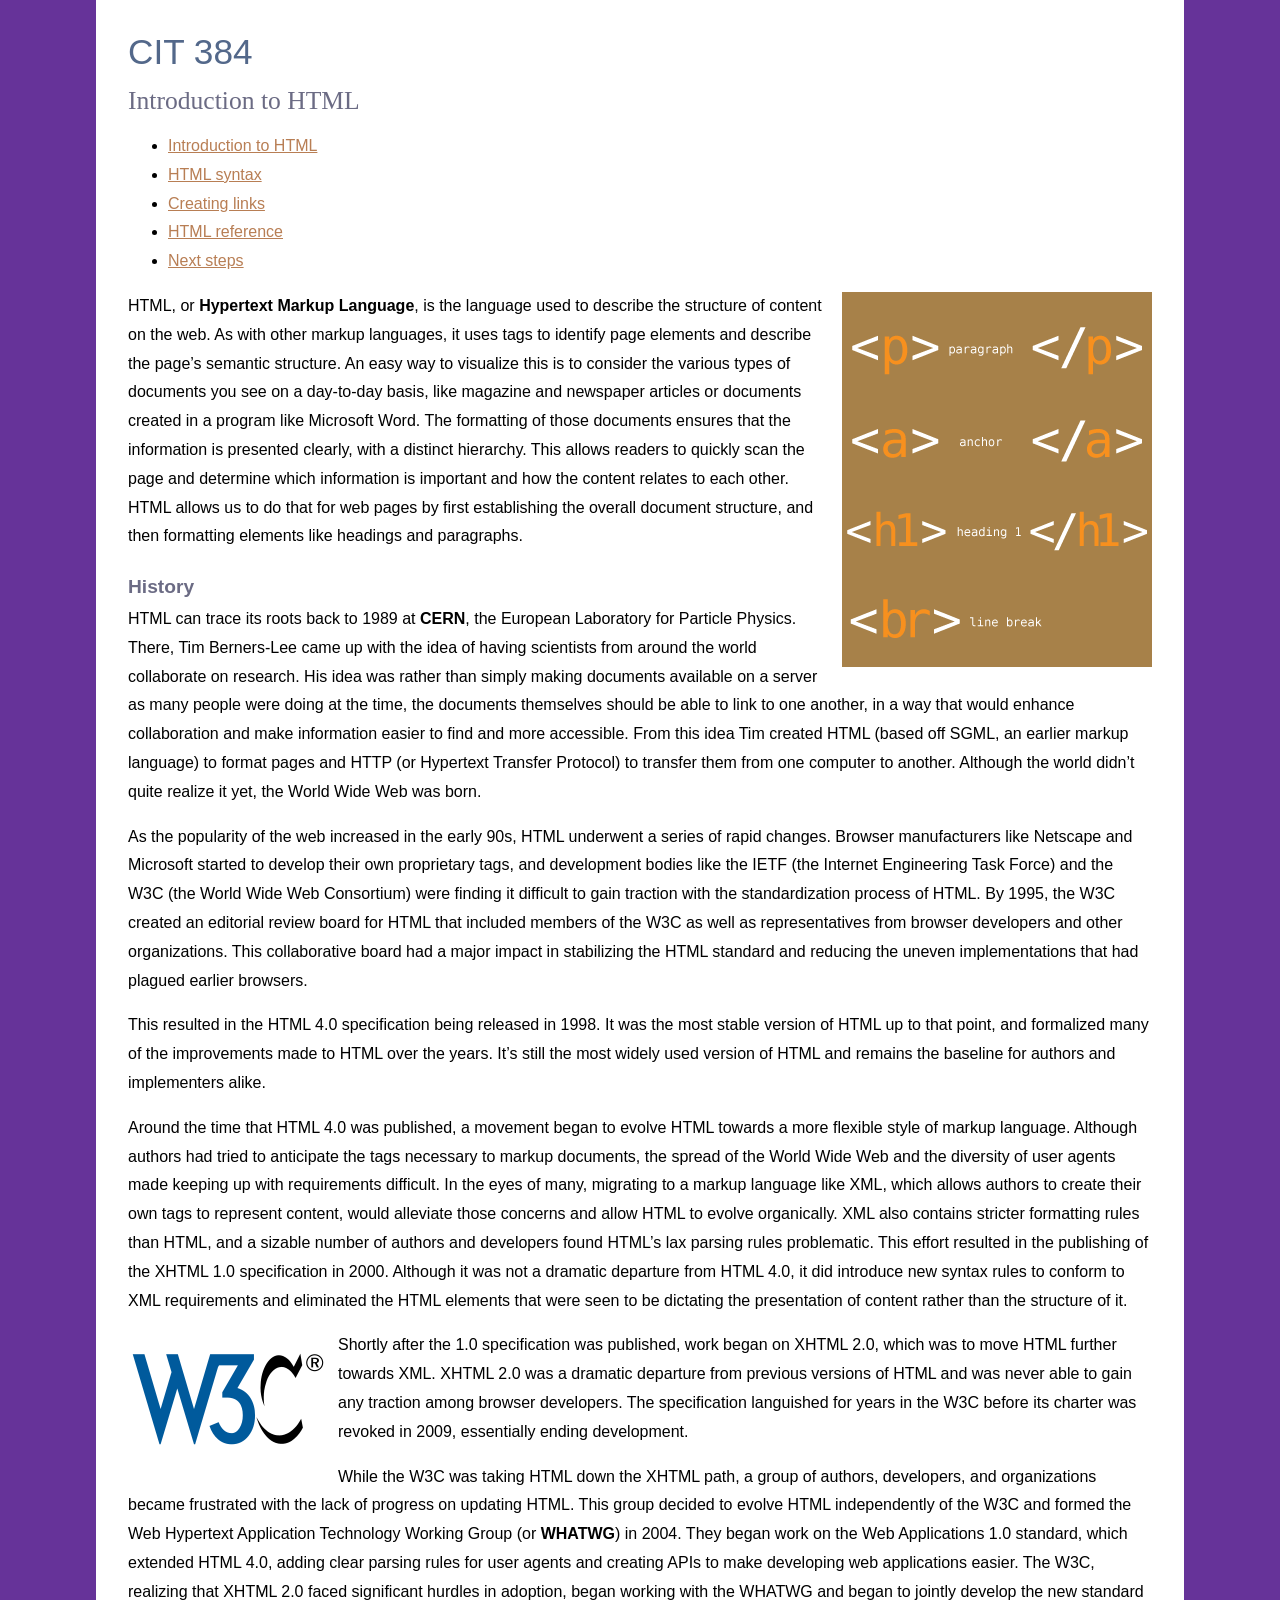
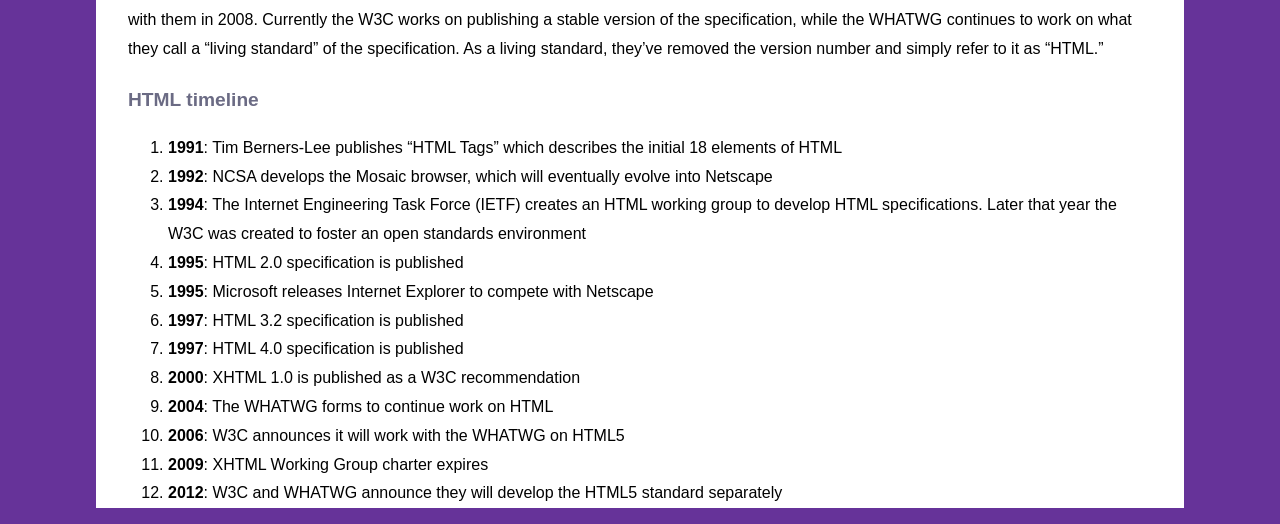
<file: index.html>
<!DOCTYPE HTML>
<html lang="en">
<head>
<meta charset="utf-8">
<title>Introduction to HTML</title>
<link href="./_css/styles.css" rel="stylesheet" type="text/css">
</head>
<body>
<h1>CIT 384</h1>
<h2>Introduction to HTML</h2>
<ul>
  <li><a href="index.html" title="Introduction to HTML">Introduction to HTML</a></li>
  <li><a href="syntax.html" title="HTML syntax">HTML syntax</a></li>
  <li><a href="links.html" title="Creating links">Creating links</a></li>
  <li><a href="reference.html" title="HTML Reference">HTML reference</a></li>
  <li><a href="next.html" title="Next steps">Next steps</a></li>
</ul>
<p><img src="images/tags.png" alt="HTML" width="310" height="375" class="flowRight">HTML, or <b>Hypertext Markup Language</b>, is the language used to describe the structure of content on the web. As with other markup languages, it uses tags to identify page elements and describe the page&rsquo;s semantic structure. An easy way to visualize this is to consider the various types of documents you see on a day-to-day basis, like magazine and newspaper articles or documents created in a program like Microsoft Word. The formatting of those documents ensures that the information is presented clearly, with a distinct hierarchy. This allows readers to quickly scan the page and determine which information is important and how the content relates to each other. HTML allows us to do that for web pages by first establishing the overall document structure, and then formatting elements like headings and paragraphs.</p>

<h3>History</h3>

<p>HTML can trace its roots back to 1989 at <b>CERN</b>, the European Laboratory for Particle Physics. There, Tim Berners-Lee came up with the idea of having scientists from around the world collaborate on research. His idea was rather than simply making documents available on a server as many people were doing at the time, the documents themselves should be able to link to one another, in a way that would enhance collaboration and make information easier to find and more accessible. From this idea Tim created HTML (based off SGML, an earlier markup language) to format pages and HTTP (or Hypertext Transfer Protocol) to transfer them from one computer to another. Although the world didn&rsquo;t quite realize it yet, the World Wide Web was born.</p>

<p>As the popularity of the web increased in the early 90s, HTML underwent a series of rapid changes. Browser manufacturers like Netscape and Microsoft started to develop their own proprietary tags, and development bodies like the IETF (the Internet Engineering Task Force) and the W3C (the World Wide Web Consortium) were finding it difficult to gain traction with the standardization process of HTML. By 1995, the W3C created an editorial review board for HTML that included members of the W3C as well as representatives from browser developers and other organizations. This collaborative board had a major impact in stabilizing the HTML standard and reducing the uneven implementations that had plagued earlier browsers.</p>

<p>This resulted in the HTML 4.0 specification being released in 1998. It was the most stable version of HTML up to that point, and formalized many of the improvements made to HTML over the years. It&rsquo;s still the most widely used version of HTML and remains the baseline for authors and implementers alike.</p>

<p>Around the time that HTML 4.0 was published, a movement began to evolve HTML towards a more flexible style of markup language. Although authors had tried to anticipate the tags necessary to markup documents, the spread of the World Wide Web and the diversity of user agents made keeping up with requirements difficult. In the eyes of many, migrating to a markup language like XML, which allows authors to create their own tags to represent content, would alleviate those concerns and allow HTML to evolve organically. XML also contains stricter formatting rules than HTML, and a sizable number of authors and developers found HTML&rsquo;s lax parsing rules problematic. This effort resulted in the publishing of the XHTML 1.0 specification in 2000. Although it was not a dramatic departure from HTML 4.0, it did introduce new syntax rules to conform to XML requirements and eliminated the HTML elements that were seen to be dictating the presentation of content rather than the structure of it.</p>

<p><img src="images/W3C_Icon.png" alt="W3C logo" width="200" height="136" class="flowLeft">Shortly after the 1.0 specification was published, work began on XHTML 2.0, which was to move HTML further towards XML. XHTML 2.0 was a dramatic departure from previous versions of HTML and was never able to gain any traction among browser developers. The specification languished for years in the W3C before its charter was revoked in 2009, essentially ending development.</p>

<p>While the W3C was taking HTML down the XHTML path, a group of authors, developers, and organizations became frustrated with the lack of progress on updating HTML. This group decided to evolve HTML independently of the W3C and formed the Web Hypertext Application Technology Working Group (or <b>WHATWG</b>) in 2004. They began work on the Web Applications 1.0 standard, which extended HTML 4.0, adding clear parsing rules for user agents and creating APIs to make developing web applications easier. The W3C, realizing that XHTML 2.0 faced significant hurdles in adoption, began working with the WHATWG and began to jointly develop the new standard with them in 2008. Currently the W3C works on publishing a stable version of the specification, while the WHATWG continues to work on what they call a &ldquo;living standard&rdquo; of the specification. As a living standard, they&rsquo;ve removed the version number and simply refer to it as &ldquo;HTML.&rdquo;</p>

<h3>HTML timeline</h3>

<ol>
  <li><b>1991</b>: Tim Berners-Lee publishes &ldquo;HTML Tags&rdquo; which describes the initial 18 elements of HTML</li>
  <li><b>1992</b>: NCSA develops the Mosaic browser, which will eventually evolve into Netscape</li>
  <li><b>1994</b>: The Internet Engineering Task Force (IETF) creates an HTML working group to develop HTML specifications. Later that year the W3C was created to foster an open standards environment</li>
  <li><b>1995</b>: HTML 2.0 specification is published</li>
  <li><b>1995</b>: Microsoft releases Internet Explorer to compete with Netscape</li>
  <li><b>1997</b>: HTML 3.2 specification is published</li>
  <li><b>1997</b>: HTML 4.0 specification is published</li>
  <li><b>2000</b>: XHTML 1.0 is published as a W3C recommendation</li>
  <li><b>2004</b>: The WHATWG forms to continue work on HTML</li>
  <li><b>2006</b>: W3C announces it will work with the WHATWG on HTML5</li>
  <li><b>2009</b>: XHTML Working Group charter expires</li>
  <li><b>2012</b>: W3C and WHATWG announce they will develop the HTML5 standard separately</li>
</ol>
</body>
</html>
</file>
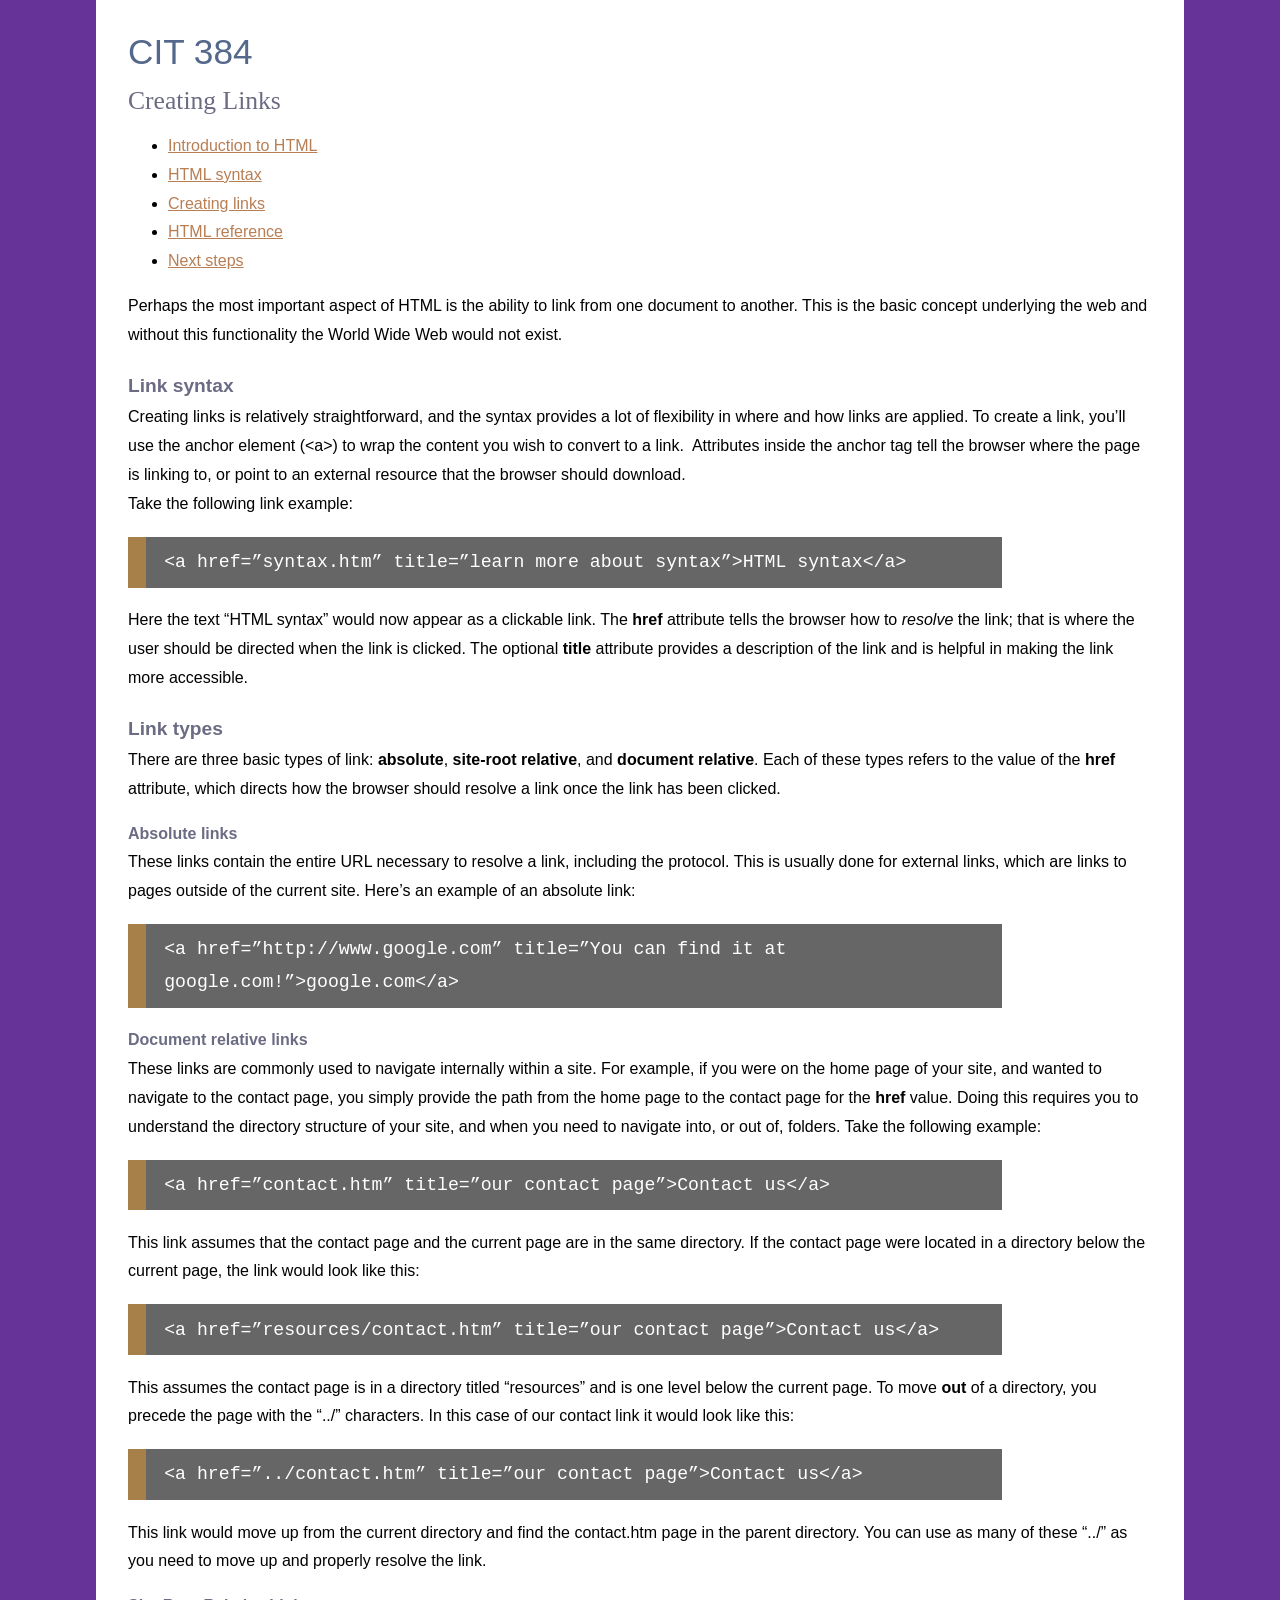
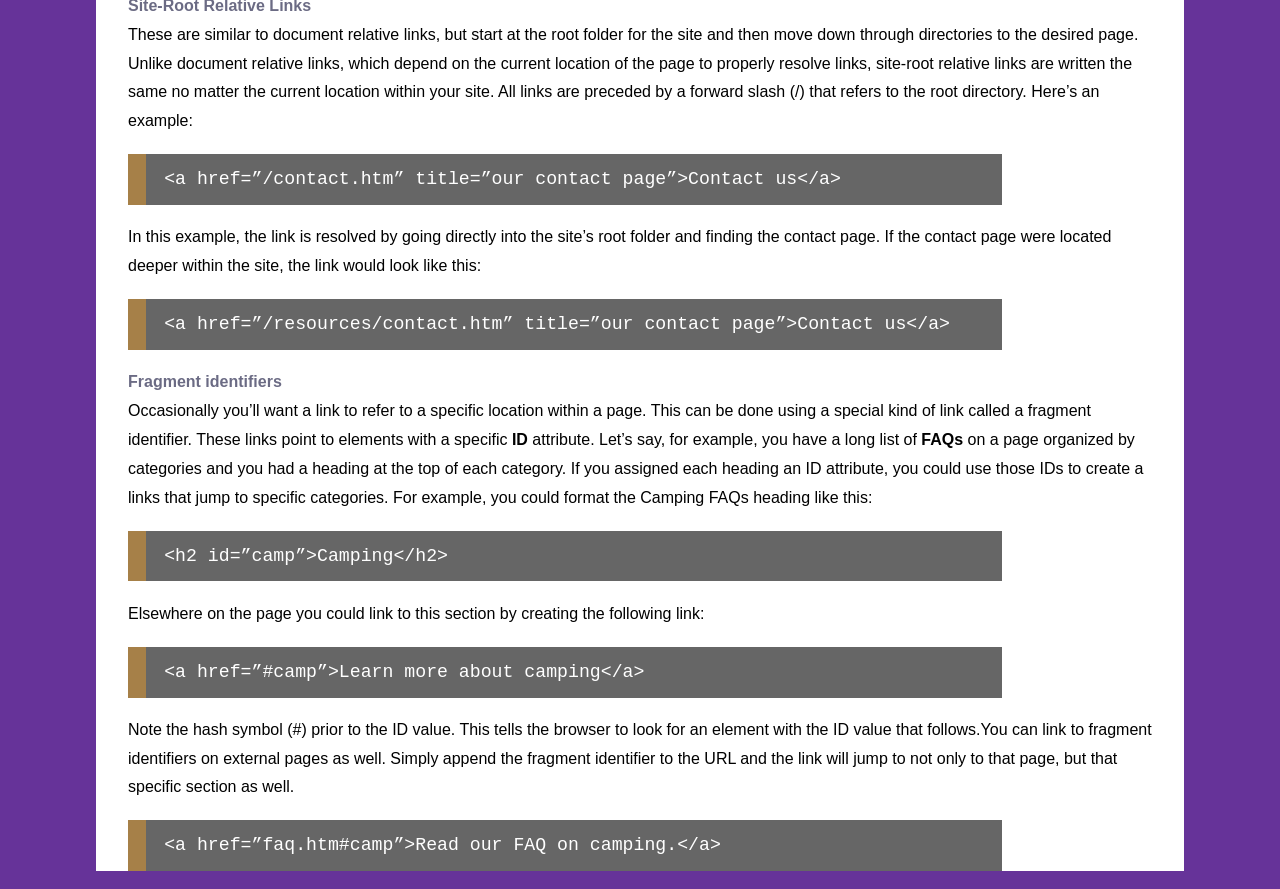
<file: links.html>
<!DOCTYPE HTML>
<html lang="en">
<head>
<meta charset="utf-8">
<title>Creating Links</title>
<link href="_css/styles.css" rel="stylesheet" type="text/css">
</head>
<body>
<h1>CIT 384</h1>
<h2>Creating Links</h2>
<ul>
  <li><a href="index.html" title="Introduction to HTML">Introduction to HTML</a></li>
  <li><a href="syntax.html" title="HTML syntax">HTML syntax</a></li>
  <li><a href="links.html" title="Creating links">Creating links</a></li>
  <li><a href="reference.html" title="HTML Reference">HTML reference</a></li>
  <li><a href="next.html" title="Next steps">Next steps</a></li>
</ul>
<p>Perhaps the most important aspect of HTML is the ability to link from one document to another. This is the basic concept underlying   the web and without this functionality the World Wide Web would not exist. </p>
<h3>Link syntax</h3>
<p>Creating links is relatively straightforward, and the syntax provides a lot of flexibility in where and how links are applied. To create a link, you&rsquo;ll use the anchor element (&lt;a&gt;) to wrap the content you wish to convert to a link.&nbsp; Attributes inside the anchor tag tell the browser where the page is linking to, or point to an external resource that the browser should download.<br>
  Take the following link example:</p>
<pre>&lt;a href=&rdquo;syntax.htm&rdquo; title=&rdquo;learn more about syntax&rdquo;&gt;HTML syntax&lt;/a&gt;</pre>
<p>Here the text &ldquo;HTML syntax&rdquo; would now appear as a clickable link. The <b>href</b> attribute tells the browser how to <em>resolve</em> the link; that is where the user should be directed when the link is clicked. The optional <b>title</b> attribute provides a description of the link and is helpful in making the link more accessible.</p>
<h3>Link types</h3>
<p>There are three basic types of link: <b>absolute</b>, <b>site-root relative</b>, and <b>document relative</b>. Each of these types refers to the value of the <b>href</b> attribute, which directs how the browser should resolve a link once the link has been clicked. </p>
<h4>Absolute links</h4>
<p>These links contain the entire URL necessary to resolve a link, including the protocol. This is usually done for external links, which are links to pages outside of the current site. Here&rsquo;s an example of an absolute link:</p>
<pre>&lt;a href=&rdquo;http://www.google.com&rdquo; title=&rdquo;You can find it at google.com!&rdquo;&gt;google.com&lt;/a&gt;</pre>
<h4>Document relative links</h4>
<p>These links are commonly used to navigate internally within a site. For example, if you were on the home page of your site, and wanted to navigate to the contact page, you simply provide the path from the home page to the contact page for the <b>href</b> value. Doing this requires you to understand the directory structure of your site, and when you need to navigate into, or out of, folders. Take the following example:</p>
<pre>&lt;a href=&rdquo;contact.htm&rdquo; title=&rdquo;our contact page&rdquo;&gt;Contact us&lt;/a&gt;</pre>
<p>This link assumes that the contact page and the current page are in the same directory. If the contact page were located in a directory below the current page, the link would look like this:</p>
<pre>&lt;a href=&rdquo;resources/contact.htm&rdquo; title=&rdquo;our contact page&rdquo;&gt;Contact us&lt;/a&gt;</pre>
<p>This assumes the contact page is in a directory titled &ldquo;resources&rdquo; and is one level below the current page. To move <b>out</b> of a directory, you precede the page with the &ldquo;../&rdquo; characters. In this case of our contact link it would look like this:</p>
<pre>&lt;a href=&rdquo;../contact.htm&rdquo; title=&rdquo;our contact page&rdquo;&gt;Contact us&lt;/a&gt;</pre>
<p> This link would move up from the current directory and find the contact.htm page in the parent directory. You can use as many of these &ldquo;../&rdquo; as you need to move up and properly resolve the link.</p>
<h4>Site-Root Relative Links</h4>
<p> These are similar to document relative links, but start at the root folder for the site and then move down through directories to the desired page. Unlike document relative links, which depend on the current location of the page to properly resolve links, site-root relative links are written the same no matter the current location within your site. All links are preceded by a forward slash (/) that refers to the root directory. Here&rsquo;s an example:</p>
<pre>&lt;a href=&rdquo;/contact.htm&rdquo; title=&rdquo;our contact page&rdquo;&gt;Contact us&lt;/a&gt;</pre>
<p> In this example, the link is resolved by going directly into the site&rsquo;s root folder and finding the contact page. If the contact page were located deeper within the site, the link would look like this:</p>
<pre>&lt;a href=&rdquo;/resources/contact.htm&rdquo; title=&rdquo;our contact page&rdquo;&gt;Contact us&lt;/a&gt;</pre>
<h4>Fragment identifiers</h4>
<p>Occasionally you&rsquo;ll want a link to refer to a specific location within a page. This can be done using a special kind of link called a fragment identifier. These links point to elements with a specific <b>ID</b> attribute. Let&rsquo;s say, for example, you have a long list of <b>FAQs</b> on a page organized by categories and you had a heading at the top of each category. If you assigned each heading an ID attribute, you could use those IDs to create a links that jump to specific categories. For example, you could format the Camping FAQs heading like this:</p>
<pre>&lt;h2 id=&rdquo;camp&rdquo;&gt;Camping&lt;/h2&gt;</pre>
<p> Elsewhere on the page you could link to this section by creating the following link:</p>
<pre>&lt;a href=&rdquo;#camp&rdquo;&gt;Learn more about camping&lt;/a&gt;</pre>
<p> Note the hash symbol (#) prior to the ID value. This tells the browser to look for an element with the ID value that follows.You can link to fragment identifiers on external pages as well. Simply append the fragment identifier to the URL and the link will jump to not only to that page, but that specific section as well.</p>
<pre>&lt;a href=&rdquo;faq.htm#camp&rdquo;&gt;Read our FAQ on camping.&lt;/a&gt;</pre>
</body>
</html>
</file>
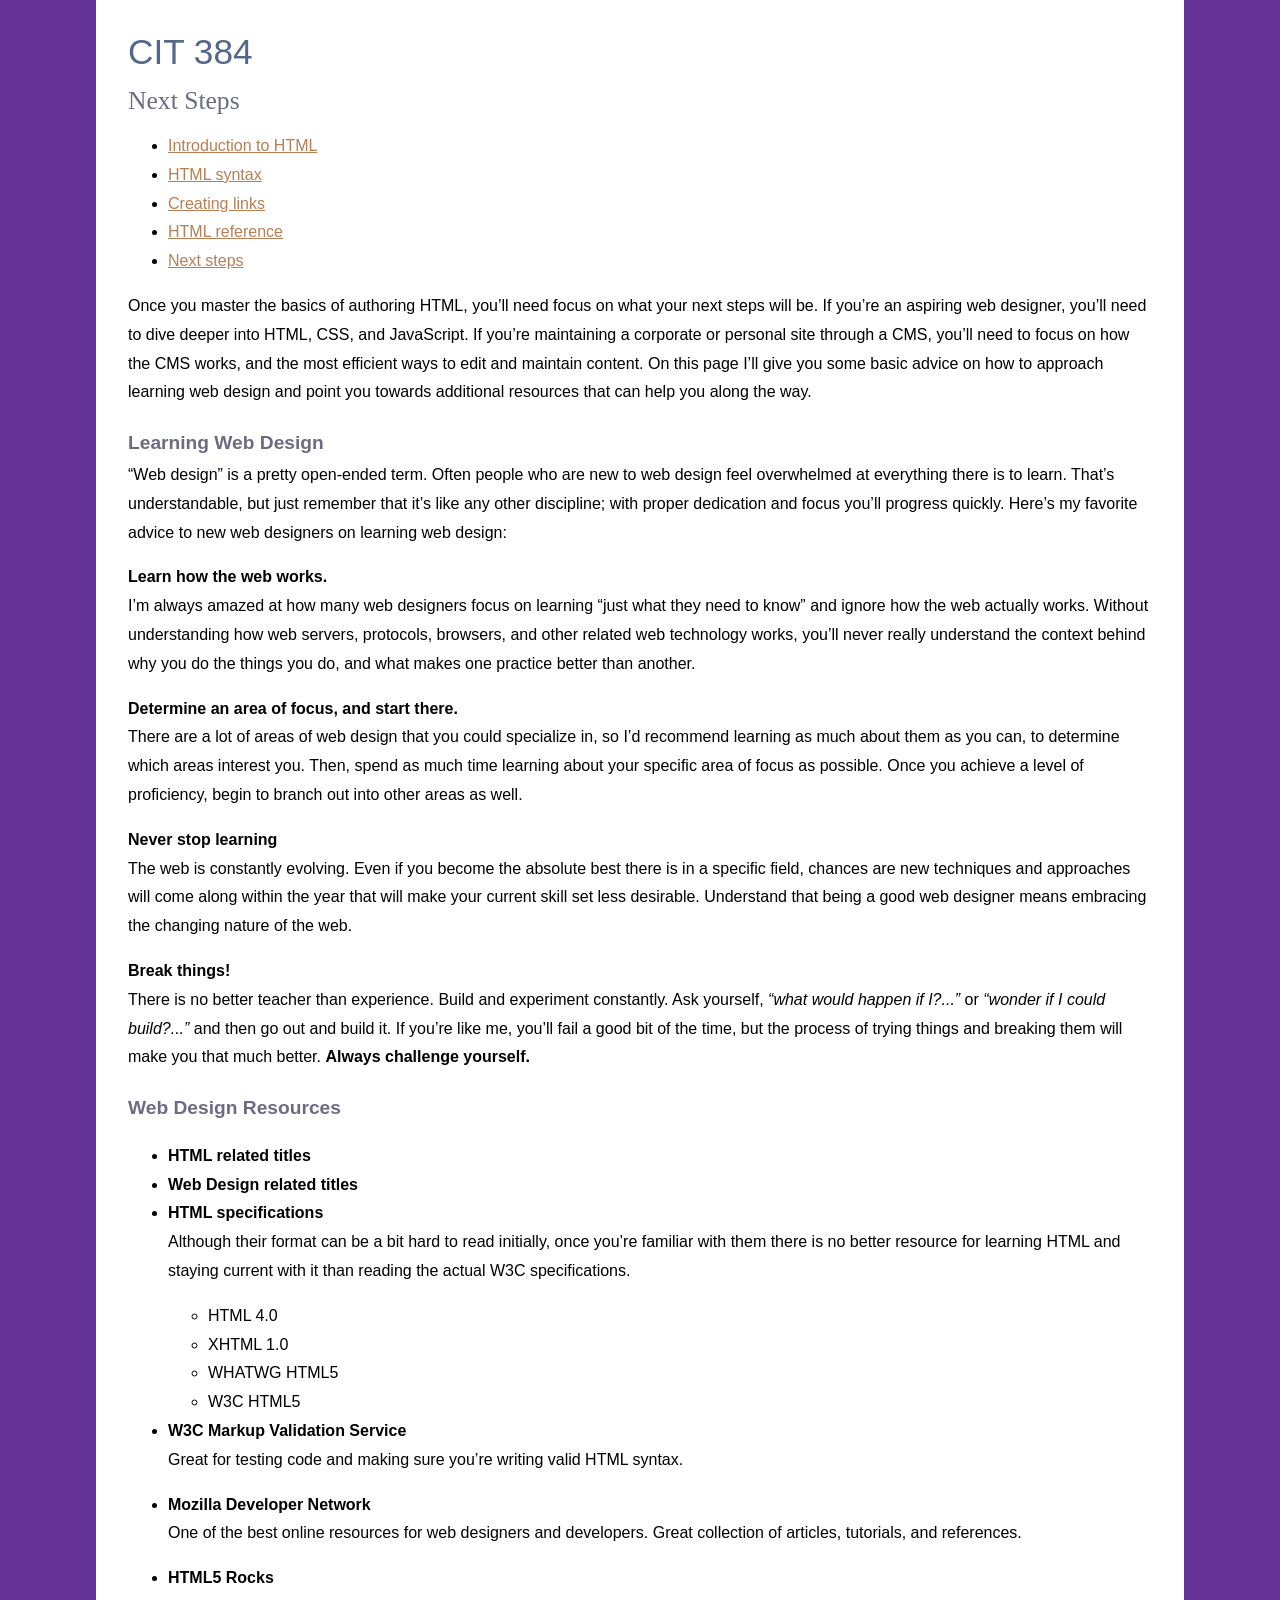
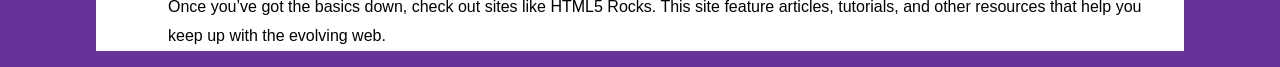
<file: next.html>
<!DOCTYPE HTML>
<html lang="en">
<head>
<meta charset="utf-8">
<title>Next Steps</title>
<link href="_css/styles.css" rel="stylesheet" type="text/css">
</head>
<body>
<h1>CIT 384</h1>
<h2>Next Steps</h2>
<ul>
  <li><a href="index.html" title="Introduction to HTML">Introduction to HTML</a></li>
  <li><a href="syntax.html" title="HTML syntax">HTML syntax</a></li>
  <li><a href="links.html" title="Creating links">Creating links</a></li>
  <li><a href="reference.html" title="HTML Reference">HTML reference</a></li>
  <li><a href="next.html" title="Next steps">Next steps</a></li>
</ul>
<p>Once you master the basics of authoring HTML, you&rsquo;ll need focus on what your next steps will be. If you&rsquo;re an aspiring web designer, you&rsquo;ll need to dive deeper into HTML, CSS, and JavaScript. If you&rsquo;re maintaining a corporate or personal site through a CMS, you&rsquo;ll need to focus on how the CMS works, and the most efficient ways to edit and maintain content. On this page I&rsquo;ll give you some basic advice on how to approach learning web design and point you towards additional resources that can help you along the way.</p>
<h3>Learning Web Design</h3>
<p>&ldquo;Web design&rdquo; is a pretty open-ended term. Often people who are new to web design feel overwhelmed at everything there is to learn. That&rsquo;s understandable, but just remember that it&rsquo;s like any other discipline; with proper dedication and focus you&rsquo;ll progress quickly. Here&rsquo;s my favorite advice to new web designers on learning web design:</p>
<p><strong>Learn how the web works.</strong><br>
  I&rsquo;m always amazed at how many web designers focus on learning &ldquo;just what they need to know&rdquo; and ignore how the web actually works. Without understanding how web servers, protocols, browsers, and other related web technology works, you&rsquo;ll never really understand the context behind why you do the things you do, and what makes one practice better than another.</p>
<p><strong>Determine an area of focus, and start there.</strong><br>
  There are a lot of areas of web design that you could specialize in, so I&rsquo;d recommend learning as much about them as you can, to determine which areas interest you. Then, spend as much time learning about your specific area of focus as possible. Once you achieve a level of proficiency, begin to branch out into other areas as well. </p>
<p><strong>Never stop learning</strong><br>
  The web is constantly evolving. Even if you become the absolute best there is in a specific field, chances are new techniques and approaches will come along within the year that will make your current skill set less desirable. Understand that being a good web designer means embracing the changing nature of the web.</p>
<p><strong>Break things!</strong><br>
  There is no better teacher than experience. Build and experiment constantly. Ask yourself, <i>&ldquo;what would happen if I?...&rdquo;</i> or <i>&ldquo;wonder if I could build?...&rdquo;</i> and then go out and build it. If you&rsquo;re like me, you&rsquo;ll fail a good bit of the time, but the process of trying things and breaking them will make you that much better. <strong>Always challenge yourself.</strong></p>
<h3>Web Design Resources</h3>
<ul>
  <li><b>HTML related titles</b></li>
  <li><b>Web Design related titles</b></li>
  <li><b>HTML specifications</b>
    <p>Although their format can be a bit hard to read initially, once you&rsquo;re familiar with them there is no better resource for learning HTML and staying current with it than reading the actual W3C specifications.</p>
    <ul>
      <li>HTML 4.0</li>
      <li>XHTML 1.0</li>
      <li>WHATWG HTML5</li>
      <li>W3C HTML5</li>
    </ul>
  </li>
  <li><b>W3C Markup Validation Service</b>
    <p>Great for testing code and making sure you&rsquo;re writing valid HTML syntax.</p>
  </li>
  <li><b>Mozilla Developer Network</b>
    <p>One of the best online resources for web designers and developers. Great collection of articles, tutorials, and references.</p>
  </li>
  <li><b>HTML5 Rocks</b>
    <p>Once you&rsquo;ve got the basics down, check out sites like HTML5 Rocks. This site feature articles, tutorials, and other resources that help you keep up with the evolving web. </p>
  </li>
</ul>

</body>
</html>
</file>
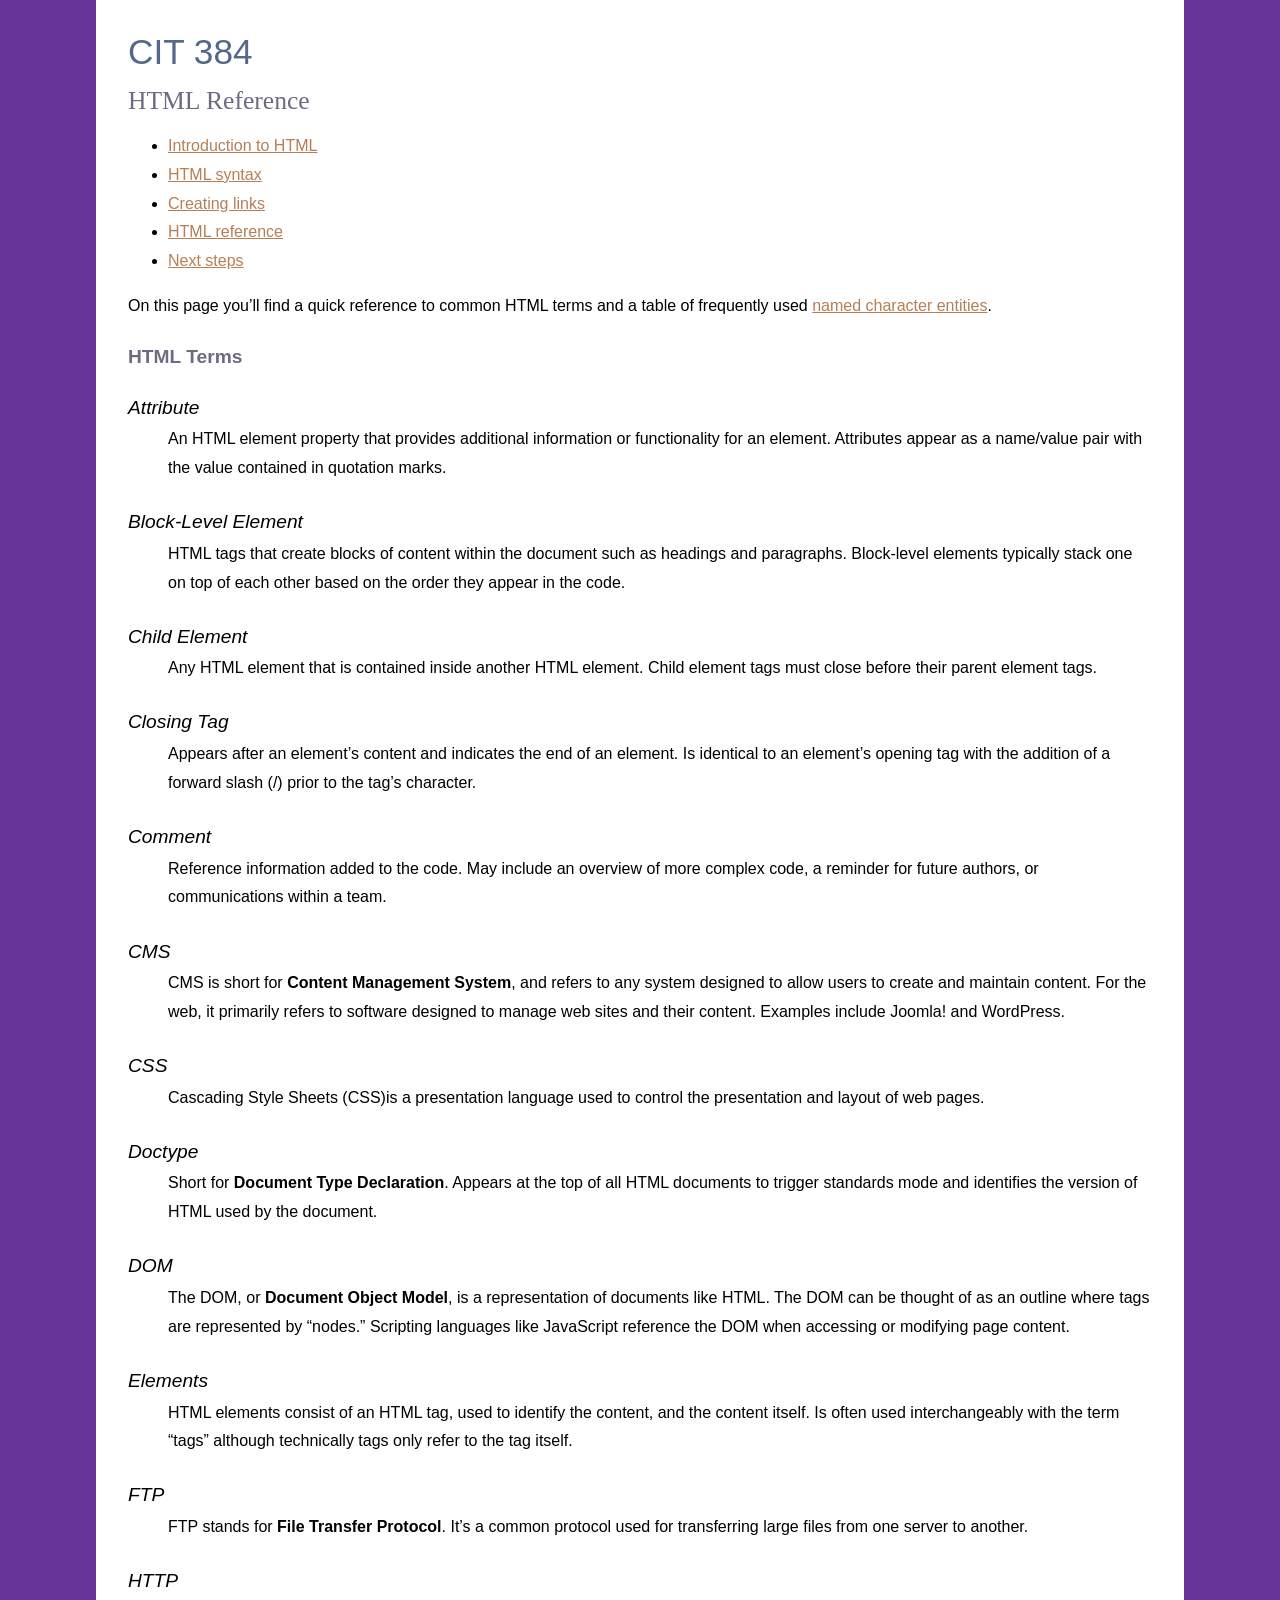
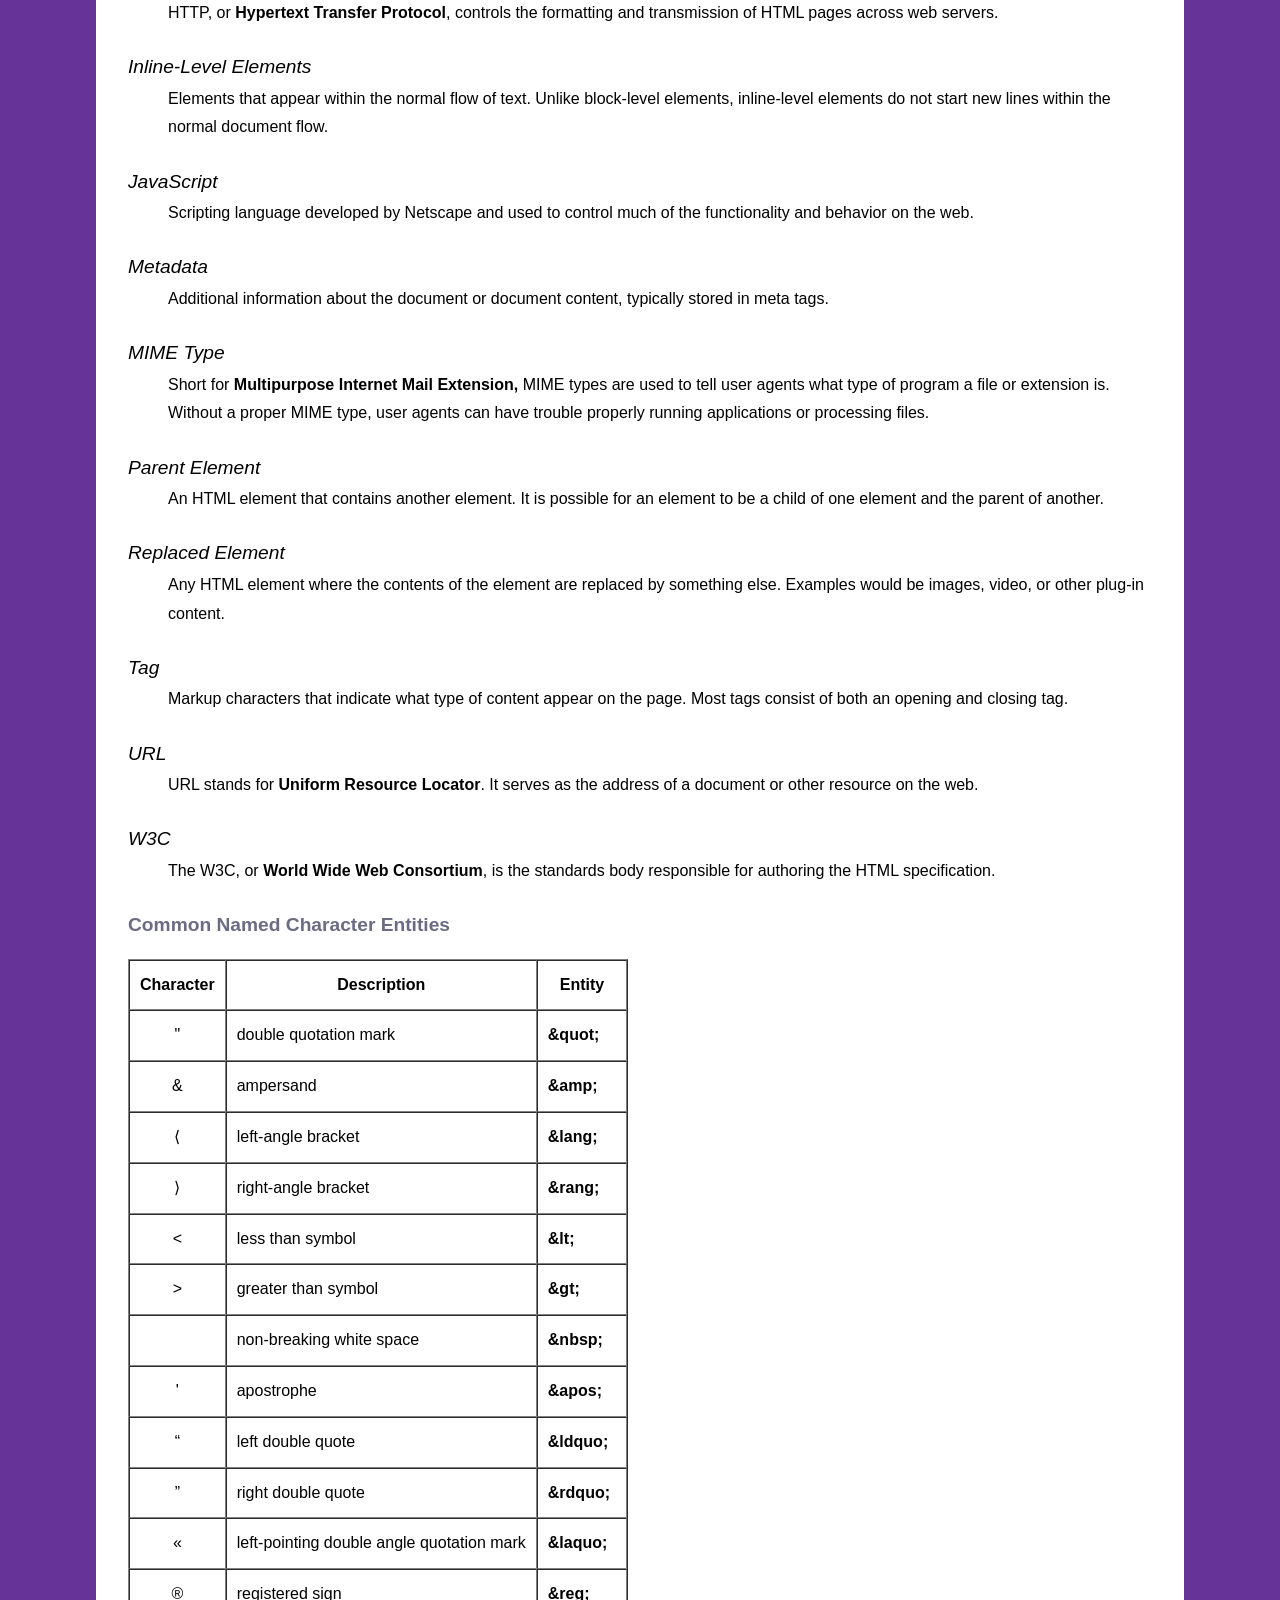
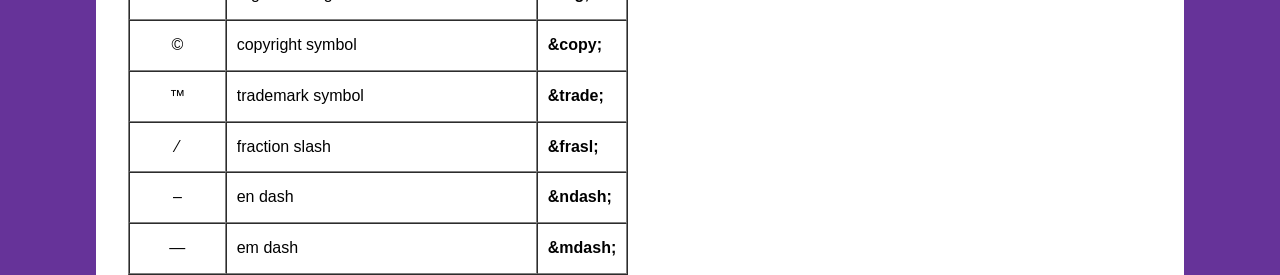
<file: reference.html>
<!DOCTYPE HTML>
<html lang="en">
<head>
<meta charset="utf-8">
<title>HTML Reference</title>
<link href="_css/styles.css" rel="stylesheet" type="text/css">
</head>
<body>
<h1>CIT 384</h1>
<h2>HTML Reference</h2>
<ul>
  <li><a href="index.html" title="Introduction to HTML">Introduction to HTML</a></li>
  <li><a href="syntax.html" title="HTML syntax">HTML syntax</a></li>
  <li><a href="links.html" title="Creating links">Creating links</a></li>
  <li><a href="reference.html" title="HTML Reference">HTML reference</a></li>
  <li><a href="next.html" title="Next steps">Next steps</a></li>
</ul>
<p>On this page you&rsquo;ll find a quick reference to common HTML terms and a table of frequently used <a href="#named">named character entities</a>.</p>
<h3>HTML Terms</h3>
<dl>
  <dt>Attribute</dt>
  <dd> An HTML element property that provides additional information or functionality for an element. Attributes appear as a name/value pair with the value contained in quotation marks. </dd>
  <dt>Block-Level Element</dt>
  <dd>HTML tags that create blocks of content within the document such as headings and paragraphs. Block-level elements typically stack one on top of each other based on the order they appear in the code. </dd>
  <dt>Child Element </dt>
  <dd>Any HTML element that is contained inside another HTML element. Child element tags must close before their parent element tags. </dd>
  <dt>Closing Tag </dt>
  <dd>Appears after an element&rsquo;s content and indicates the end of an element. Is identical to an element&rsquo;s opening tag with the addition of a forward slash (/) prior to the tag&rsquo;s character. </dd>
  <dt>Comment </dt>
  <dd>Reference information added to the code. May include an overview of more complex code, a reminder for future authors, or communications within a team. </dd>
  <dt>CMS </dt>
  <dd>CMS is short for <b>Content Management System</b>, and refers to any system designed to allow users to create and maintain content. For the web, it primarily refers to software designed to manage web sites and their content. Examples include Joomla! and WordPress.</dd>
  <dt>CSS </dt>
  <dd>Cascading Style Sheets (CSS)is a presentation language used to control the presentation and layout of web pages. </dd>
  <dt>Doctype </dt>
  <dd>Short for <b>Document Type Declaration</b>. Appears at the top of all HTML documents to trigger standards mode and identifies the version of HTML used by the document. </dd>
  <dt>DOM </dt>
  <dd>The DOM, or <b>Document Object Model</b>, is a representation of documents like HTML. The DOM can be thought of as an outline where tags are represented by &ldquo;nodes.&rdquo; Scripting languages like JavaScript reference the DOM when accessing or modifying page content. </dd>
  <dt>Elements </dt>
  <dd>HTML elements consist of an HTML tag, used to identify the content, and the content itself. Is often used interchangeably with the term &ldquo;tags&rdquo; although technically tags only refer to the tag itself. </dd>
  <dt>FTP </dt>
  <dd>FTP stands for <b>File Transfer Protocol</b>. It&rsquo;s a common protocol used for transferring large files from one server to another. </dd>
  <dt>HTTP </dt>
  <dd>HTTP, or <b>Hypertext Transfer Protocol</b>, controls the formatting and transmission of HTML pages across web servers. </dd>
  <dt>Inline-Level Elements </dt>
  <dd>Elements that appear within the normal flow of text. Unlike block-level elements, inline-level elements do not start new lines within the normal document flow. </dd>
  <dt>JavaScript </dt>
  <dd>Scripting language developed by Netscape and used to control much of the functionality and behavior on the web. </dd>
  <dt>Metadata </dt>
  <dd>Additional information about the document or document content, typically stored in meta tags. </dd>
  <dt>MIME Type </dt>
  <dd>Short for <b>Multipurpose Internet Mail Extension,</b> MIME types are used to tell user agents what type of program a file or extension is. Without a proper MIME type, user agents can have trouble properly running applications or processing files. </dd>
  <dt>Parent Element </dt>
  <dd>An HTML element that contains another element. It is possible for an element to be a child of one element and the parent of another. </dd>
  <dt>Replaced Element </dt>
  <dd>Any HTML element where the contents of the element are replaced by something else. Examples would be images, video, or other plug-in content. </dd>
  <dt>Tag </dt>
  <dd>Markup characters that indicate what type of content appear on the page. Most tags consist of both an opening and closing tag. </dd>
  <dt>URL </dt>
  <dd>URL stands for <b>Uniform Resource Locator</b>. It serves as the address of a document or other resource on the web. </dd>
  <dt>W3C </dt>
  <dd>The W3C, or <b>World Wide Web Consortium</b>, is the standards body responsible for authoring the HTML specification. </dd>
</dl>
<h3 id="named">Common Named Character Entities</h3>
<table border="1" cellspacing="0" cellpadding="0" summary="A quick reference of named character entities, including an example of the character, a description, and the entity code.">
  <tr>
    <th scope="col">Character </th>
    <th scope="col">Description </th>
    <th scope="col">Entity </th>
  </tr>
  <tr>
    <td class="center">&quot;</td>
    <td>double quotation mark</td>
    <td><b>&amp;quot;</b></td>
  </tr>
  <tr>
    <td class="center">&amp;</td>
    <td>ampersand</td>
    <td><b>&amp;amp;</b></td>
  </tr>
  <tr>
    <td class="center">&lang;</td>
    <td>left-angle bracket</td>
    <td><b>&amp;lang;</b></td>
  </tr>
  <tr>
    <td class="center">&rang;</td>
    <td>right-angle bracket</td>
    <td><b>&amp;rang;</b></td>
  </tr>
  <tr>
    <td class="center">&lt;</td>
    <td>less than symbol</td>
    <td><b>&amp;lt;</b></td>
  </tr>
  <tr>
    <td class="center">&gt;</td>
    <td>greater than symbol</td>
    <td><b>&amp;gt;</b></td>
  </tr>
  <tr>
    <td class="center">&nbsp;</td>
    <td>non-breaking white space</td>
    <td><b>&amp;nbsp;</b></td>
  </tr>
  <tr>
    <td class="center">&apos;</td>
    <td>apostrophe</td>
    <td><b>&amp;apos;</b></td>
  </tr>
  <tr>
    <td class="center">&ldquo;</td>
    <td>left double quote</td>
    <td><b>&amp;ldquo;</b></td>
  </tr>
  <tr>
    <td class="center">&rdquo;</td>
    <td>right double quote</td>
    <td><b>&amp;rdquo;</b></td>
  </tr>
  <tr>
    <td class="center">&laquo;</td>
    <td>left-pointing double angle quotation mark</td>
    <td><b>&amp;laquo;</b></td>
  </tr>
  <tr>
    <td class="center">&reg;</td>
    <td>registered sign</td>
    <td><b>&amp;reg;</b></td>
  </tr>
  <tr>
    <td class="center">&copy;</td>
    <td>copyright symbol</td>
    <td><b>&amp;copy;</b></td>
  </tr>
  <tr>
    <td class="center">&trade;</td>
    <td>trademark symbol</td>
    <td><b>&amp;trade;</b></td>
  </tr>
  <tr>
    <td class="center">&frasl;</td>
    <td>fraction slash</td>
    <td><b>&amp;frasl;</b></td>
  </tr>
  <tr>
    <td class="center">&ndash;</td>
    <td>en dash</td>
    <td><b>&amp;ndash;</b></td>
  </tr>
  <tr>
    <td class="center">&mdash;</td>
    <td>em dash</td>
    <td><b>&amp;mdash;</b></td>
  </tr>
</table>
</body>
</html>
</file>
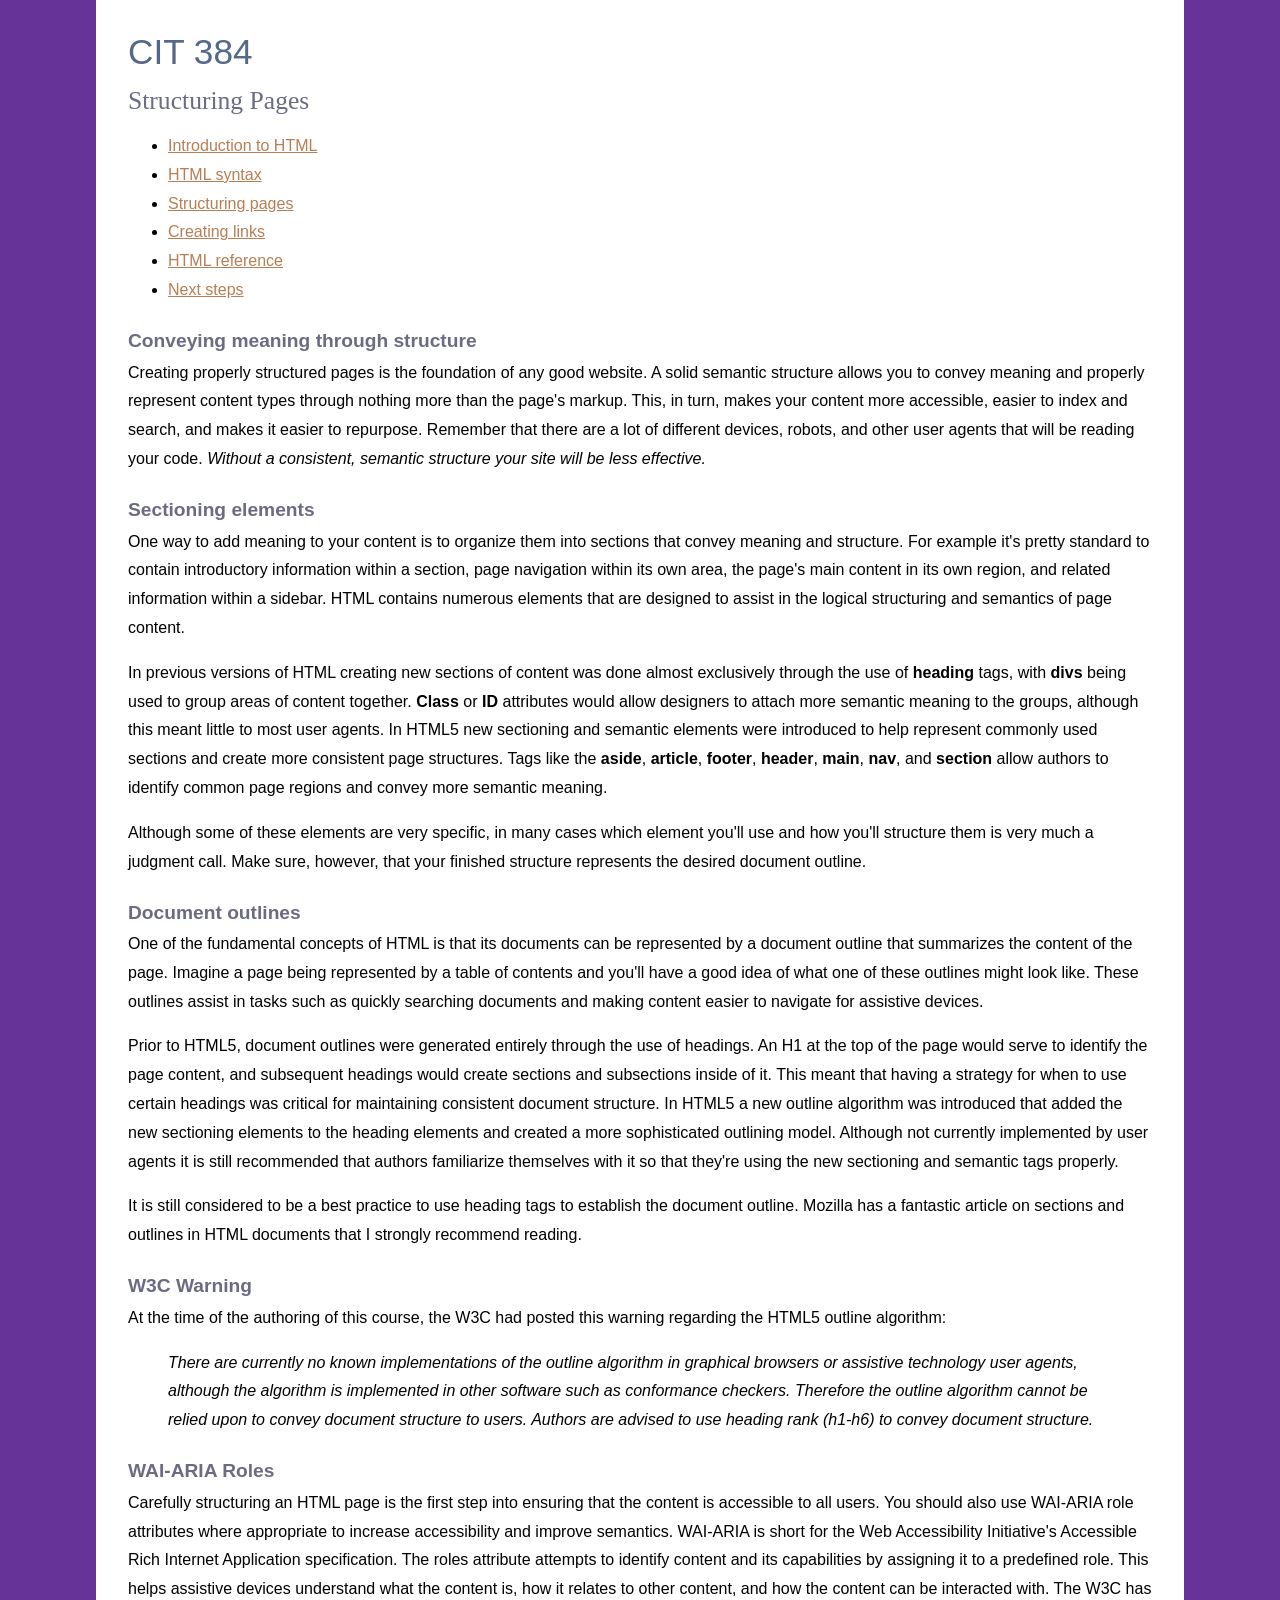
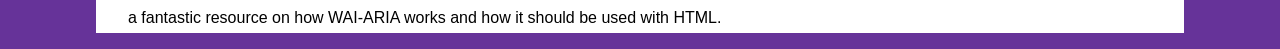
<file: structure.html>
<!DOCTYPE HTML>
<html lang="en">
<head>
<meta charset="utf-8">
<title>Introduction to HTML</title>
<link href="_css/styles.css" rel="stylesheet" type="text/css">
</head>
<body>
<h1>CIT 384</h1>
<h2>Structuring Pages</h2>
<ul>
  <li><a href="index.html" title="Introduction to HTML">Introduction to HTML</a></li>
  <li><a href="syntax.html" title="HTML syntax">HTML syntax</a></li>
  <li><a href="structure.html" title="Structuring pages">Structuring pages</a></li>
  <li><a href="links.html" title="Creating links">Creating links</a></li>
  <li><a href="reference.html" title="HTML Reference">HTML reference</a></li>
  <li><a href="next.html" title="Next steps">Next steps</a></li>
</ul>
<h3>Conveying meaning through structure</h3>
<p>Creating properly structured pages is the foundation of any good website. A solid semantic structure allows you to convey meaning and properly represent content types through nothing more than the page's markup. This, in turn, makes your content more accessible, easier to index and search, and makes it easier to repurpose. Remember that there are a lot of different devices, robots, and other user agents that will be reading your code. <em>Without a consistent, semantic structure your site will be less effective.</em> </p>
<h3>Sectioning elements </h3>
<p>One way to add meaning to your content is to organize them into sections that convey meaning and structure. For example it's pretty standard to contain introductory information within a section, page navigation within its own area, the page's main content in its own region, and related information within a sidebar. HTML contains numerous elements that are designed to assist in the logical structuring and semantics of page content. </p>
<p>In previous versions of HTML creating new sections of content was done almost exclusively through the use of <b>heading</b> tags, with <b>divs</b> being used to group areas of content together. <b>Class</b> or <b>ID</b> attributes would allow designers to attach more semantic meaning to the groups, although this meant little to most user agents. In HTML5 new sectioning and semantic elements were introduced to help represent commonly used sections and create more consistent page structures. Tags like the <b>aside</b>, <b>article</b>, <b>footer</b>, <b>header</b>, <b>main</b>, <b>nav</b>, and <b>section</b> allow authors to identify common page regions and convey more semantic meaning. </p>
<p>Although some of these elements are very specific, in many cases which element you'll use and how you'll structure them is very much a judgment call. Make sure, however, that your finished structure represents the desired document outline. </p>
<h3>Document outlines</h3>
<p>One of the fundamental concepts of HTML is that its documents can be represented by a document outline that summarizes the content of the page. Imagine a page being represented by a table of contents and you'll have a good idea of what one of these outlines might look like. These outlines assist in tasks such as quickly searching documents and making content easier to navigate for assistive devices. </p>
<p>Prior to HTML5, document outlines were generated entirely through the use of headings. An H1 at the top of the page would serve to identify the page content, and subsequent headings would create sections and subsections inside of it. This meant that having a strategy for when to use certain headings was critical for maintaining consistent document structure. In HTML5 a new outline algorithm was introduced that added the new sectioning elements to the heading elements and created a more sophisticated outlining model. Although not currently implemented by user agents it is still recommended that authors familiarize themselves with it so that they're using the new sectioning and semantic tags properly. </p>
<p>It is still considered to be a best practice to use heading tags to establish the document outline. Mozilla has a fantastic article on sections and outlines in HTML documents that I strongly recommend reading.</p>
<h3>W3C Warning</h3>
<p>At the time of the authoring of this course, the W3C had posted this warning regarding the HTML5 outline algorithm:</p>
<blockquote>There are currently no known implementations of the outline algorithm in graphical browsers or assistive technology user agents, although the algorithm is implemented in other software such as conformance checkers. Therefore the outline algorithm cannot be relied upon to convey document structure to users. Authors are advised to use heading rank (h1-h6) to convey document structure.</blockquote>
<h3>WAI-ARIA Roles</h3>
<p>Carefully structuring an HTML page is the first step into ensuring that the content is accessible to all users. You should also use WAI-ARIA role attributes where appropriate to increase accessibility and improve semantics. WAI-ARIA is short for the Web Accessibility Initiative's Accessible Rich Internet Application specification. The roles attribute attempts to identify content and its capabilities by assigning it to a predefined role. This helps assistive devices understand what the content is, how it relates to other content, and how the content can be interacted with. The W3C has a fantastic resource on how WAI-ARIA works and how it should be used with HTML.</p>
</body>
</html>
</file>
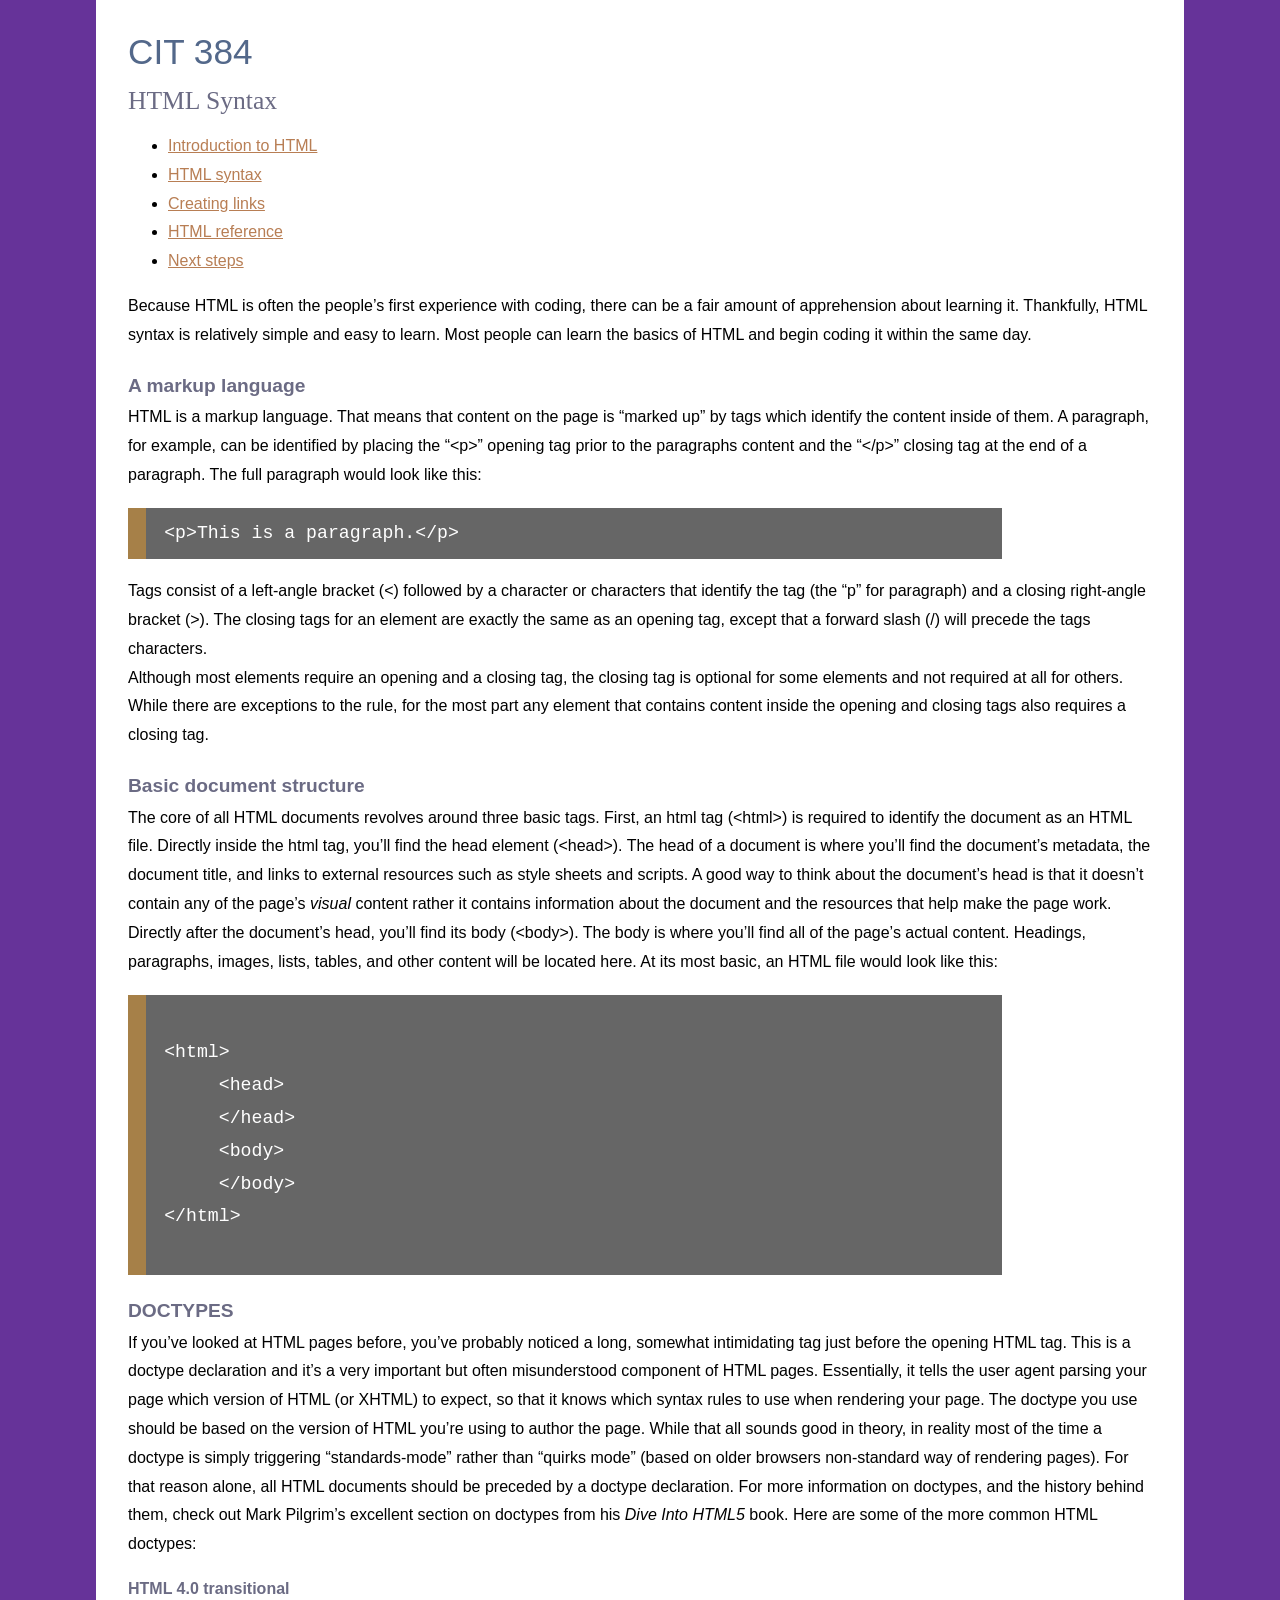
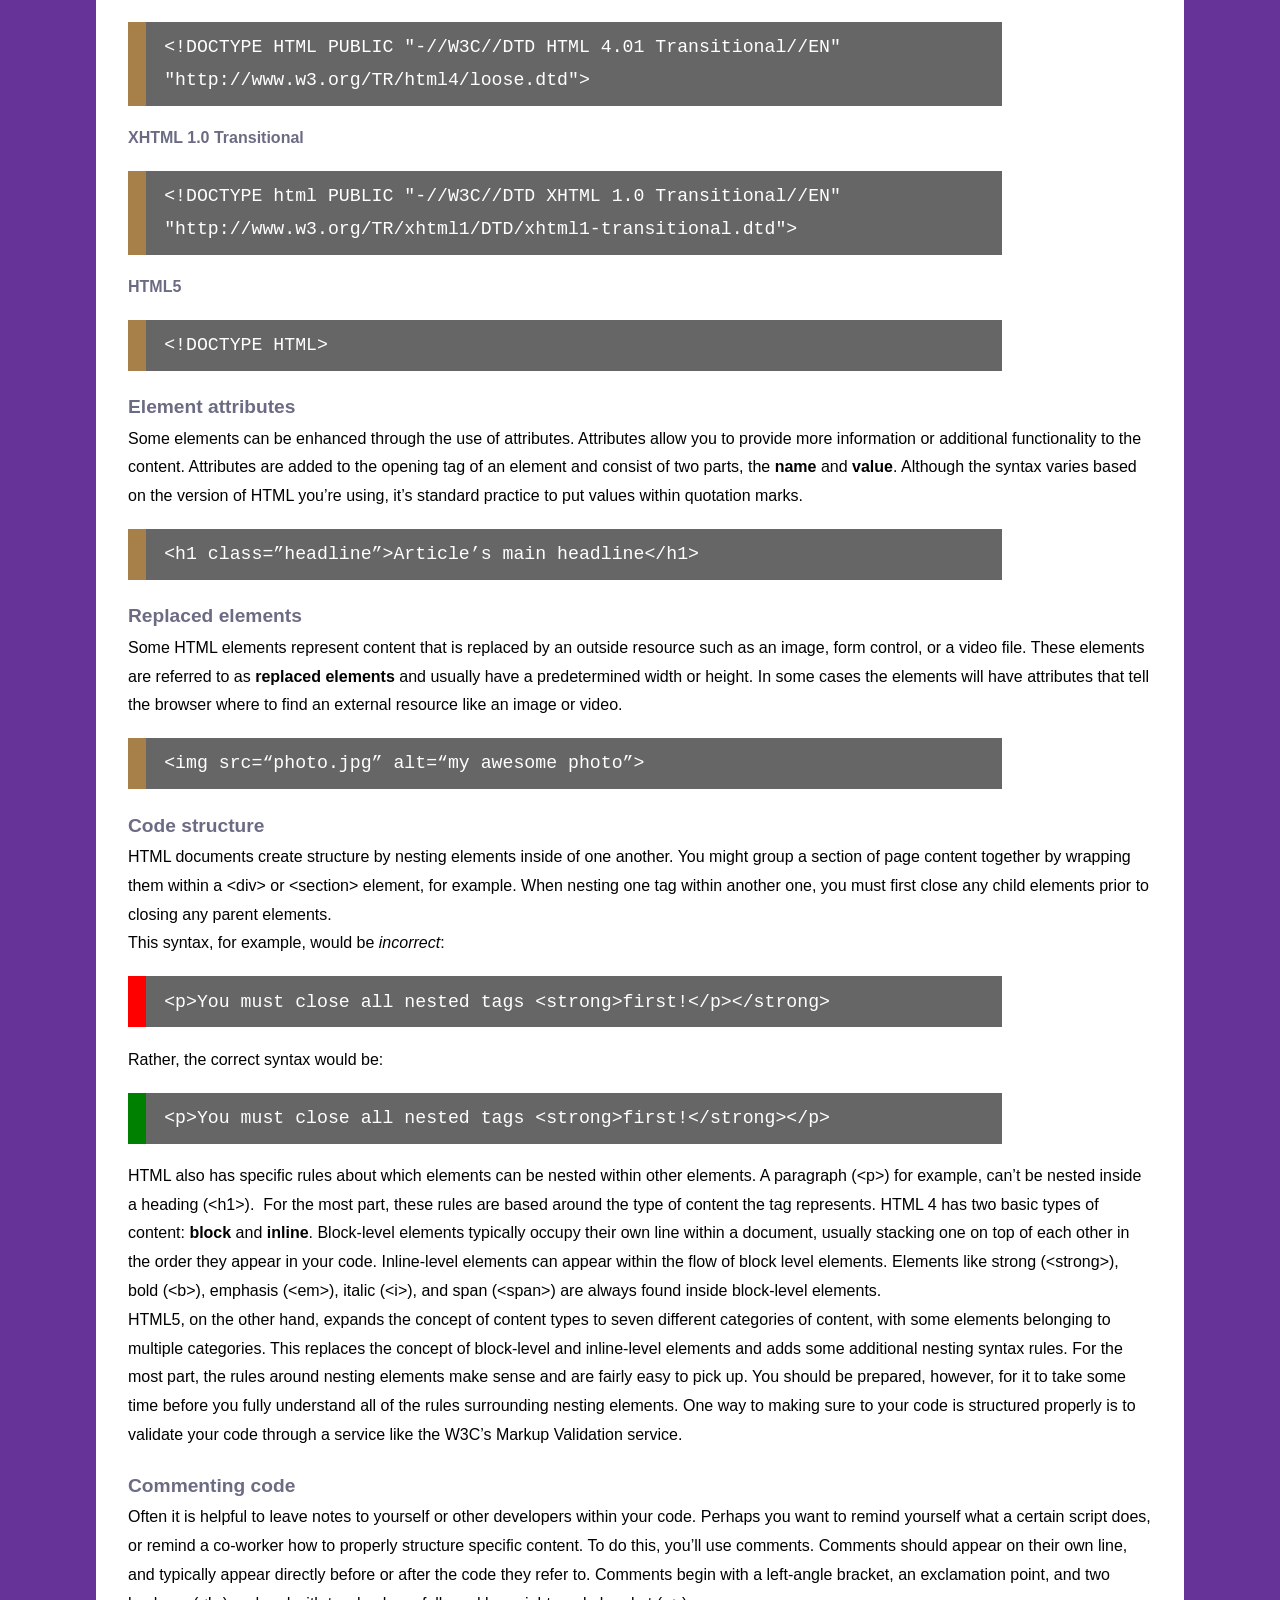
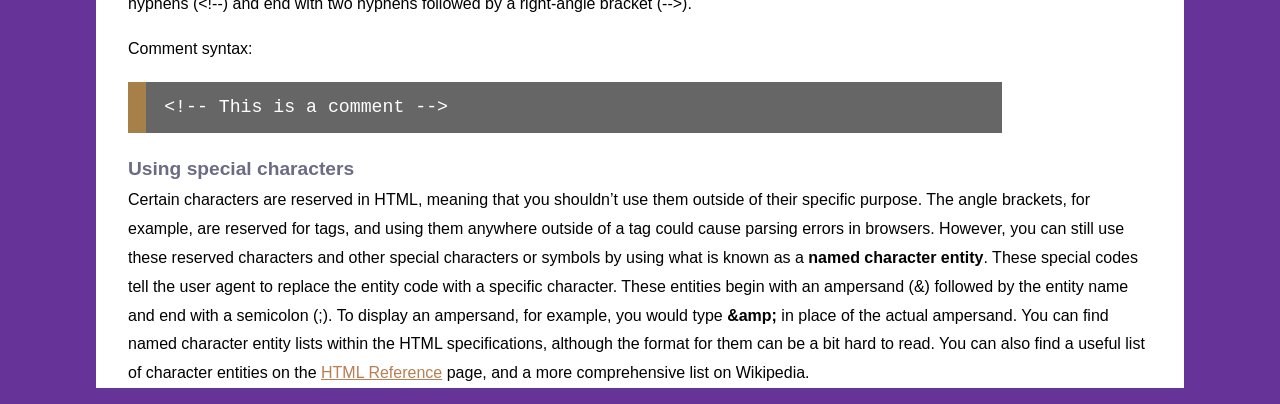
<file: syntax.html>
<!DOCTYPE HTML>
<html lang="en">
<head>
<meta charset="utf-8">
<title>HTML Syntax</title>
<link href="_css/styles.css" rel="stylesheet" type="text/css">
</head>
<body>
<h1>CIT 384</h1>
<h2>HTML Syntax</h2>
<ul>
  <li><a href="index.html" title="Introduction to HTML">Introduction to HTML</a></li>
  <li><a href="syntax.html" title="HTML syntax">HTML syntax</a></li>
  <li><a href="links.html" title="Creating links">Creating links</a></li>
  <li><a href="reference.html" title="HTML Reference">HTML reference</a></li>
  <li><a href="next.html" title="Next steps">Next steps</a></li>
</ul>
<p>Because HTML is often the people&rsquo;s first experience with coding, there can be a fair amount of apprehension about learning it. Thankfully, HTML syntax is relatively simple and easy to learn. Most people can learn the basics of HTML and begin coding it within the same day.</p>
<h3>A markup language</h3>
<p>HTML is a markup language. That means that content on the page is &ldquo;marked up&rdquo; by tags which identify the content inside of them. A paragraph, for example, can be identified by placing the &ldquo;&lt;p&gt;&rdquo; opening tag prior to the paragraphs content and the &ldquo;&lt;/p&gt;&rdquo; closing tag at the end of a paragraph. The full paragraph would look like this:</p>
<pre><code>&lt;p&gt;This is a paragraph.&lt;/p&gt;</code></pre>
<p>Tags consist of a left-angle bracket (&lt;) followed by a character or characters that identify the tag (the &ldquo;p&rdquo; for paragraph) and a closing right-angle bracket (&gt;). The closing tags for an element are exactly the same as an opening tag, except that a forward slash (/) will precede the tags characters.<br>
  Although most elements require an opening and a closing tag, the closing tag is optional for some elements and not required at all for others. While there are exceptions to the rule, for the most part any element that contains content inside the opening and closing tags also requires a closing tag.</p>
<h3>Basic document structure</h3>
<p>The core of all HTML documents revolves around three basic tags. First, an html tag (&lt;html&gt;) is required to identify the document as an HTML file. Directly inside the html tag, you&rsquo;ll find the head element (&lt;head&gt;). The head of a document is where you&rsquo;ll find the document&rsquo;s metadata, the document title, and links to external resources such as style sheets and scripts. A good way to think about the document&rsquo;s head is that it doesn&rsquo;t contain any of the page&rsquo;s <em>visual</em> content rather it contains information about the document and the resources that help make the page work. Directly after the document&rsquo;s head, you&rsquo;ll find its body (&lt;body&gt;). The body is where you&rsquo;ll find all of the page&rsquo;s actual content. Headings, paragraphs, images, lists, tables, and other content will be located here. At its most basic, an HTML file would look like this:</p>
<pre><code>
&lt;html&gt;     
     &lt;head&gt;
     &lt;/head&gt;
     &lt;body&gt;
     &lt;/body&gt;
&lt;/html&gt;
  </code></pre>
<h3>DOCTYPES</h3>
<p>If you&rsquo;ve looked at HTML pages before, you&rsquo;ve probably noticed a long, somewhat intimidating tag just before the opening HTML tag. This is a doctype declaration and it&rsquo;s a very important but often misunderstood component of HTML pages. Essentially, it tells the user agent parsing your page which version of HTML (or XHTML) to expect, so that it knows which syntax rules to use when rendering your page. The doctype you use should be based on the version of HTML you&rsquo;re using to author the page. While that all sounds good in theory, in reality most of the time a doctype is simply triggering &ldquo;standards-mode&rdquo; rather than &ldquo;quirks mode&rdquo; (based on older browsers non-standard way of rendering pages). For that reason alone, all HTML documents should be preceded by a doctype declaration. For more information on doctypes, and the history behind them, check out Mark Pilgrim&rsquo;s excellent section on doctypes from his <em>Dive Into HTML5</em> book. Here are some of the more common HTML doctypes:</p>
<h4>HTML 4.0 transitional</h4>
<pre><code>&lt;!DOCTYPE HTML PUBLIC &quot;-//W3C//DTD HTML 4.01 Transitional//EN&quot; &quot;http://www.w3.org/TR/html4/loose.dtd&quot;&gt;</code></pre>
<h4>XHTML 1.0 Transitional</h4>
<pre><code>&lt;!DOCTYPE html PUBLIC &quot;-//W3C//DTD XHTML 1.0 Transitional//EN&quot; &quot;http://www.w3.org/TR/xhtml1/DTD/xhtml1-transitional.dtd&quot;&gt;</code></pre>
<h4>HTML5</h4>
<pre><code>&lt;!DOCTYPE HTML&gt;</code>
</pre>
<h3>Element attributes</h3>
<p>Some elements can be enhanced through the use of attributes. Attributes allow you to provide more information or additional functionality to the content. Attributes are added to the opening tag of an element and consist of two parts, the <strong>name</strong> and <strong>value</strong>. Although the syntax varies based on the version of HTML you&rsquo;re using, it&rsquo;s standard practice to put values within quotation marks.</p>
<pre><code>&lt;h1 class=&rdquo;headline&rdquo;&gt;Article&rsquo;s main headline&lt;/h1&gt;</code></pre>
<h3>Replaced elements</h3>
<p>Some HTML elements represent content that is replaced by an outside resource such as an image, form control, or a video file. These elements are referred to as <strong>replaced elements</strong> and usually have a predetermined width or height. In some cases the elements will have attributes that tell the browser where to find an external resource like an image or video.</p>
<pre><code>&lt;img src=&ldquo;photo.jpg&rdquo; alt=&ldquo;my awesome photo&rdquo;&gt;&nbsp;</code></pre>
<h3>Code structure</h3>
<p>HTML documents create structure by nesting elements inside of one another. You might group a section of page content together by wrapping them within a &lt;div&gt; or &lt;section&gt; element, for example. When nesting one tag within another one, you must first close any child elements prior to closing any parent elements. <br>
  This syntax, for example, would be <em>incorrect</em>:</p>
<pre class="wrong"><code>&lt;p&gt;You must close all nested tags &lt;strong&gt;first!&lt;/p&gt;&lt;/strong&gt;</code></pre>
<p>Rather, the correct syntax would be:</p>
<pre class="correct"><code>&lt;p&gt;You must close all nested tags &lt;strong&gt;first!&lt;/strong&gt;&lt;/p&gt;</code></pre>
<p>HTML also has specific rules about which elements can be nested within other elements. A paragraph (&lt;p&gt;) for example, can&rsquo;t be nested inside a heading (&lt;h1&gt;). &nbsp;For the most part, these rules are based around the type of content the tag represents. HTML 4 has two basic types of content: <strong>block</strong> and <strong>inline</strong>. Block-level elements typically occupy their own line within a document, usually stacking one on top of each other in the order they appear in your code. Inline-level elements can appear within the flow of block level elements. Elements like strong (&lt;strong&gt;), bold (&lt;b&gt;), emphasis (&lt;em&gt;), italic (&lt;i&gt;), and span (&lt;span&gt;) are always found inside block-level elements. <br>
  HTML5, on the other hand, expands the concept of content types to seven different categories of content, with some elements belonging to multiple categories. This replaces the concept of block-level and inline-level elements and adds some additional nesting syntax rules. For the most part, the rules around nesting elements make sense and are fairly easy to pick up. You should be prepared, however, for it to take some time before you fully understand all of the rules surrounding nesting elements. One way to making sure to your code is structured properly is to validate your code through a service like the W3C&rsquo;s Markup Validation service.</p>
<h3>Commenting code</h3>
<p>Often it is helpful to leave notes to yourself or other developers within your code. Perhaps you want to remind yourself what a certain script does, or remind a co-worker how to properly structure specific content. To do this, you&rsquo;ll use comments. Comments should appear on their own line, and typically appear directly before or after the code they refer to. Comments begin with a left-angle bracket, an exclamation point, and two hyphens (&lt;!--) and end with two hyphens followed by a right-angle bracket (--&gt;).</p>
Comment syntax:
<pre><code>&lt;!-- This is a comment --&gt;</code></pre>
<h3>Using special characters</h3>
<p>Certain characters are reserved in HTML, meaning that you shouldn&rsquo;t use them outside of their specific purpose. The angle brackets, for example, are reserved for tags, and using them anywhere outside of a tag could cause parsing errors in browsers. However, you can still use these reserved characters and other special characters or symbols by using what is known as a <strong>named character entity</strong>. These special codes tell the user agent to replace the entity code with a specific character. These entities begin with an ampersand (&amp;) followed by the entity name and end with a semicolon (;). To display an ampersand, for example, you would type <strong>&amp;amp;</strong> in place of the actual ampersand. You can find named character entity lists within the HTML specifications, although the format for them can be a bit hard to read. You can also find a useful list of character entities on the <a href="reference.html#named">HTML Reference</a> page, and a more comprehensive list on Wikipedia.</p>
</body>
</html>
</file>
<file: _css/styles.css>
html, body {
	background: #663399; /* Beccapurple */
	margin: 0;
}
h1, h2, h3, h4, h5, h6, p {
	margin: 0;
	padding: 0;
}
h1, h2, h3, h4, h5, h6 {
	color: rgb(107, 107, 132);
}
body {
	font-family: Verdana, Geneva, sans-serif;
	font-size: 100%;
	width: 80%;
	margin-right: auto;
	margin-left: auto;
	padding: 2.5% 2.5% 0;
	background: white;
	line-height: 1.8;
}
h1 {
	font: 2.2em Verdana, Geneva, sans-serif;
	margin-bottom: .4em;
	color: rgb(83, 104, 138);
}
h2 {
	font: 1.6em Georgia, "Times New Roman", Times, serif;
	margin-bottom: .2em;
}
h3 {
	font-size: 1.2em;
	margin-top: 1em;
}
p {
	margin-bottom: 1em;
}
a {
	color: rgb(184, 126, 84);
}
a:hover {
	color: rgb(120, 97, 55);
}
pre {
	font-size: 1.4em;
	color: white;
	padding: .5em 1em;
	border-left: 1em solid #A68048;
	background: #666;
	white-space: pre-wrap;
	white-space: -moz-pre-wrap;
	white-space: -pre-wrap;
	white-space: -o-pre-wrap;
	word-wrap: break-word;
	width: 80%;
}
pre.wrong {
	border-left-color: red;
}
pre.correct {
	border-left-color: green;
}
dt {
	font-style: italic;
	font-size:1.2em;
}
dd {
	margin-bottom: 1.4em;
}
table {
	margin-top: 1em;
}
caption {
	margin: 0;
	padding: 0;
	margin-bottom: 1em;
	text-align: left;
}
td, th {
	padding: 10px;
}
.center {
	text-align: center;
}
header h2 {
	padding-bottom: .2em;
	border-bottom: 1px solid gray;
}
aside {
	padding: 1em;
	background:rgb(83, 104, 138);
	color: white;
	margin-bottom: 1em;
}
aside h4 {
	color: white;
}
footer {
	border-top: 1px solid gray;
	text-align: center;
	font-size: .8em;
	line-height: 4em;
	margin-top: 1em;
}
blockquote {
	font-style: italic;
}
.flowRight {
	float: right;
	margin-left: 10px;
}
.flowLeft {
	float: left;
	margin-right: 10px;
}
</file>
